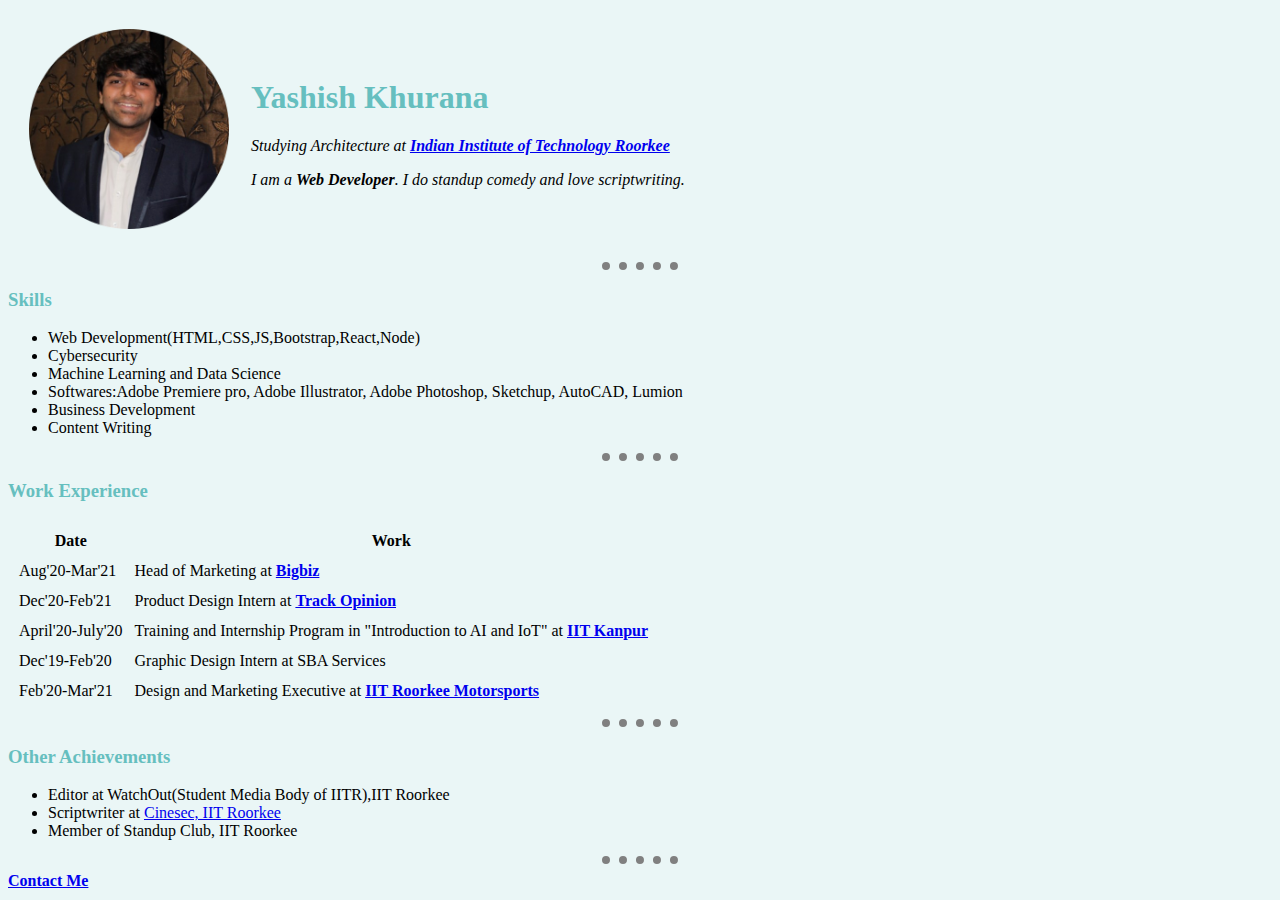
<file: index.html>
<!DOCTYPE html>
<html lang="en">

<head>
  <meta charset="UTF-8">
  <meta name="viewport" content="width=device-width, initial-scale=1.0">
  <meta http-equiv="X-UA-Compatible" content="ie=edge">
  <title>Yashish's Personal Website</title>
  <link rel="stylesheet" href="styles.css">
</head>

<body>
  <table cellspacing="20">
    <tr>
      <td>
        <img src="yashish.png" width="200" height="200" alt="Yashish's Profile Picture">
      </td>
      <td>
        <h1>Yashish Khurana</h1>
        <p>
          <em>Studying Architecture at <strong><a href="https://iitr.ac.in/">Indian Institute of Technology Roorkee</a></strong></em>
        </p>
        <p>
          <em>I am a <strong>Web Developer</strong>. I do standup comedy and love scriptwriting.</em>
        </p>
      </td>
    </tr>
  </table>
  <hr>
  <h3>Skills</h3>
  <ul>
    <li>
      Web Development(HTML,CSS,JS,Bootstrap,React,Node)
    </li>
    <li>
      Cybersecurity
    </li>
    <li>
      Machine Learning and Data Science
    </li>
    <li>
      Softwares:Adobe Premiere pro, Adobe Illustrator, Adobe Photoshop, Sketchup, AutoCAD, Lumion
    </li>
    <li>
      Business Development
    </li>
    <li>
      Content Writing
    </li>
  </ul>
  <hr>
  <h3>Work Experience</h3>
  <table cellspacing="10">
    <thead>
      <tr>
        <th>
          Date
        </th>
        <th>
          Work
        </th>

      </tr>
    </thead>
    <tbody>
      <tr>
        <td>
          Aug'20-Mar'21
        </td>
        <td>
          Head of Marketing at <strong><a href="https://bigbiz.club/welcome">Bigbiz</a></strong>
        </td>

      </tr>
      <tr>
        <td>
          Dec'20-Feb'21
        </td>
        <td>
          Product Design Intern at <strong><a href="http://www.trackopinion.com/">Track Opinion</a></strong>
        </td>

      </tr>
      <tr>
        <td>
          April'20-July'20
        </td>
        <td>
          Training and Internship Program in "Introduction to AI and IoT" at <strong><a href="https://www.iitk.ac.in/">IIT Kanpur</a></strong>
        </td>

      </tr>
      <tr>
        <td>
          Dec'19-Feb'20
        </td>
        <td>
          Graphic Design Intern at SBA Services
        </td>

      </tr>
      <tr>
        <td>
          Feb'20-Mar'21
        </td>
        <td>
          Design and Marketing Executive at <strong><a href="http://motorsports.iitr.ac.in/">IIT Roorkee Motorsports</a></strong>
        </td>

      </tr>
    </tbody>
  </table>
  <hr>
  <h3>Other Achievements</h3>
  <ul>
    <li>
      Editor at WatchOut(Student Media Body of IITR),IIT Roorkee
    </li>
    <li>
      Scriptwriter at <a href="https://www.youtube.com/user/cineseciitr">Cinesec, IIT Roorkee</a>
    </li>
    <li>
      Member of Standup Club, IIT Roorkee
    </li>
  </ul>
  <hr>
  <strong><a href="contact-me.html">Contact Me</a></strong>



</body>

</html>
</file>
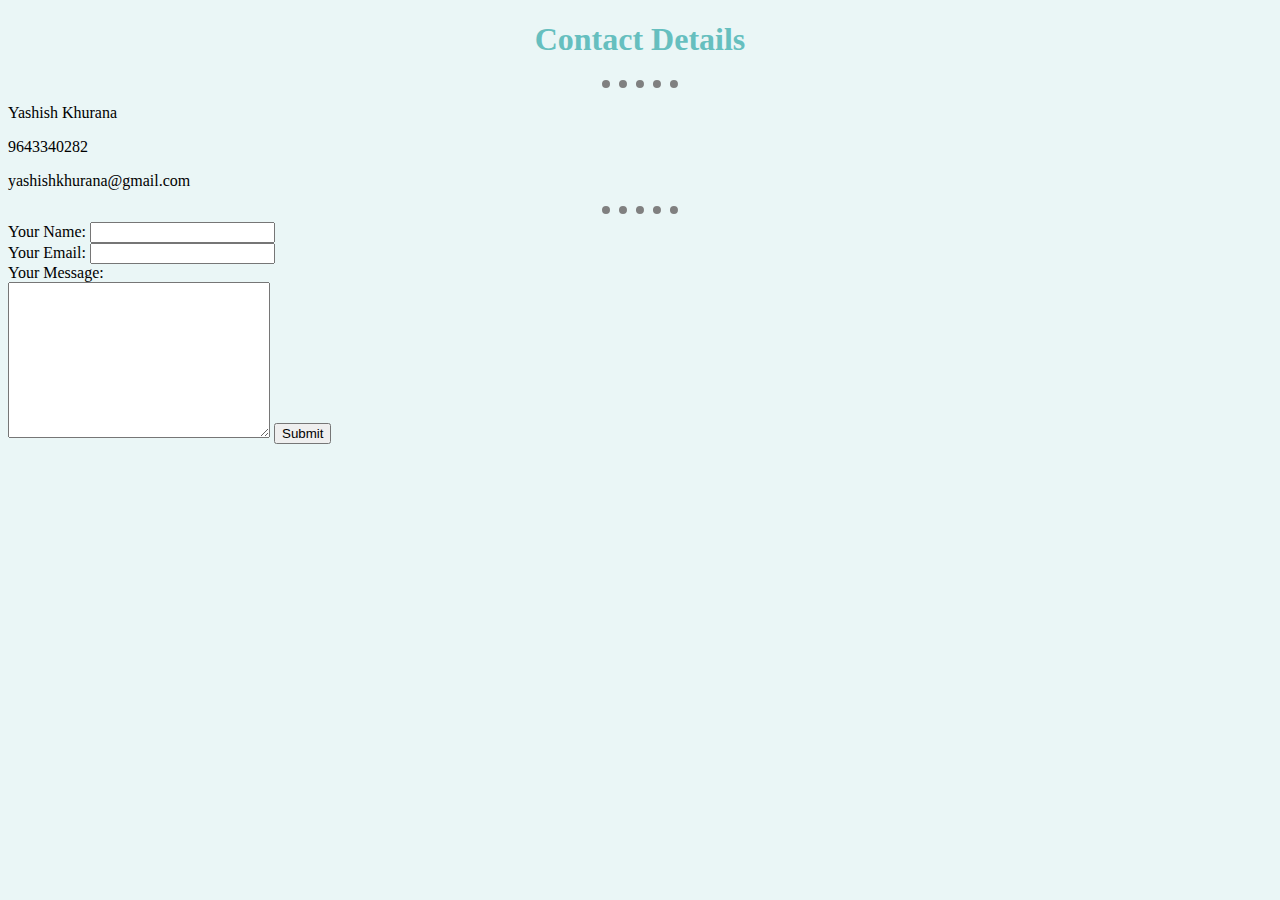
<file: contact-me.html>
<!DOCTYPE html>
<html lang="en" dir="ltr">

<head>
  <meta charset="utf-8">
  <title>Contact Me</title>
  <link rel="stylesheet" href="styles.css">
</head>

<body>
  <center>
    <h1>Contact Details</h1>
  </center>
  <hr>
  <p>Yashish Khurana</P>
  <p>9643340282</p>
  <p>yashishkhurana@gmail.com</p>
  <hr>
  <form class="" action="mailto:yashishkhurana@gmail.com" method="post" enctype="text/plain">
    <label>Your Name:</label>
    <input type="name" name="yourName" value="">
    <br>
    <label>Your Email:</label>
    <input type="email" name="yourEmail" value="">
    <br>
    <label>Your Message:</label><br>
    <textarea name="yourMessage" rows="10" cols="30"></textarea>
    <input type="submit" name="">
  </form>
</body>

</html>
</file>
<file: styles.css>
body {
  background-color: #EAF6F6;
}

hr {
  background-color: none;
  border-style: none;
  border-top-style: dotted;
  border-color: grey;
  border-width: 8px;
  width: 6%;
}

h1 {
  color: #66BFBF;
}

h3 {
  color: #66BFBF;
}
</file>
